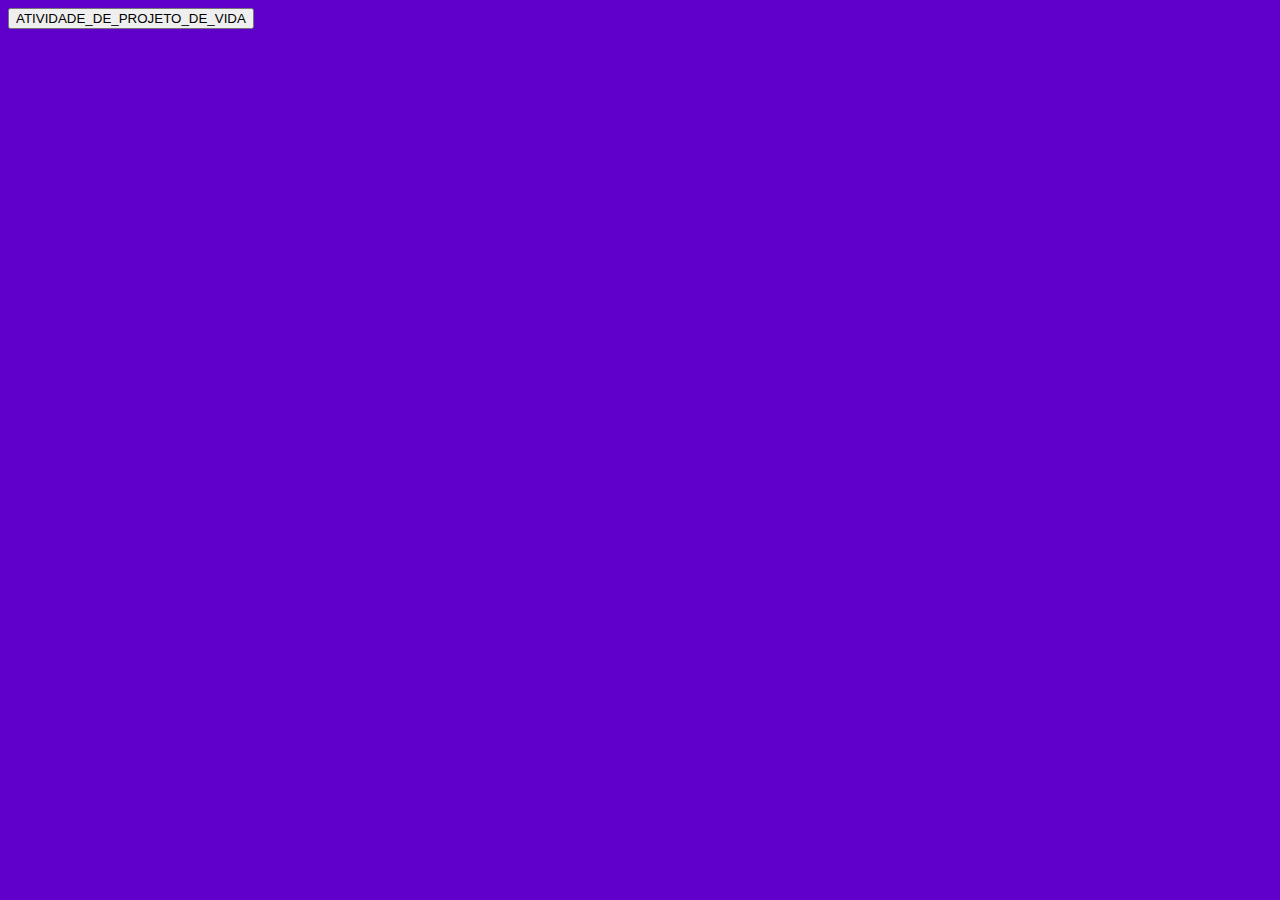
<file: tarefas/index.html>
<!DOCTYPE html>
<html>
<head>
  <link rel="stylesheet" href="styles.css">
</head>
<body>

  <button>
    ATIVIDADE_DE_PROJETO_DE_VIDA
    <link href="ATIVIDADE_DE_PROJETO_DE_VIDA/tarefas.html">
  </button>
</body>
</html>
</file>
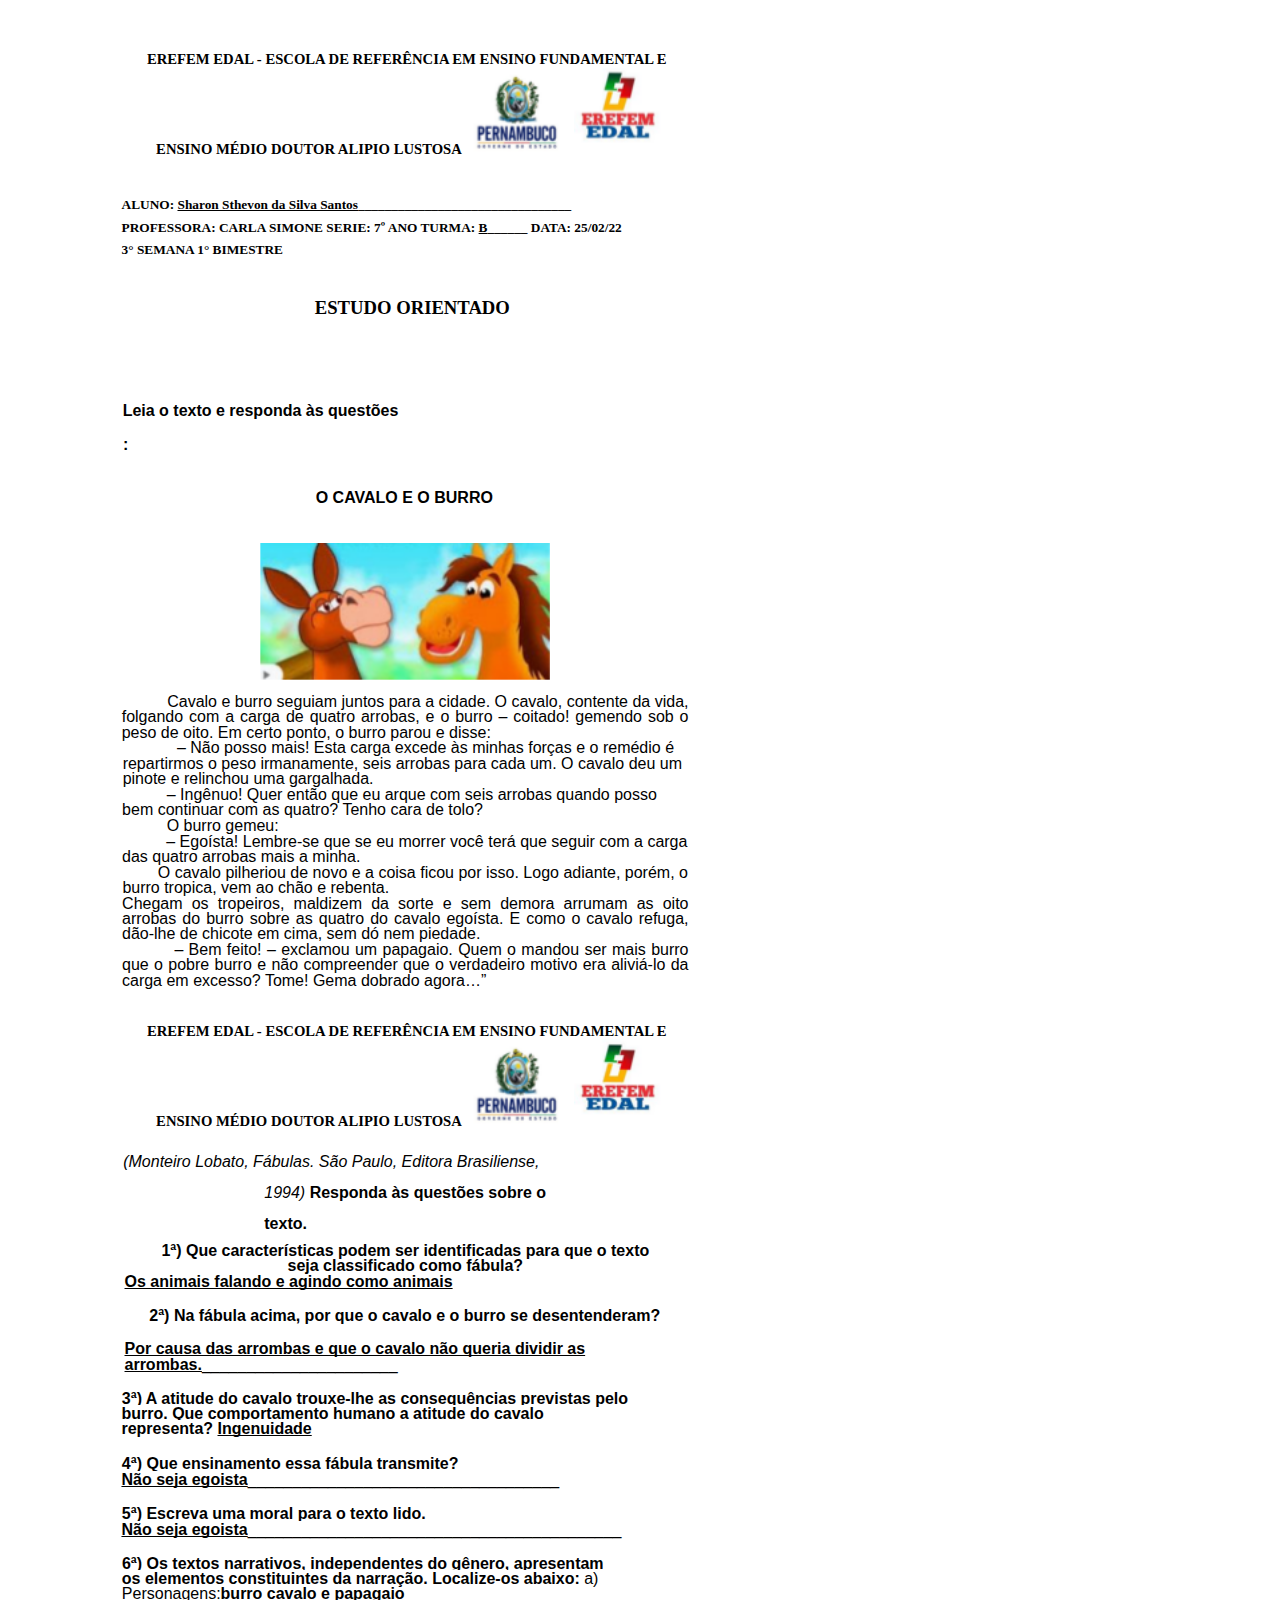
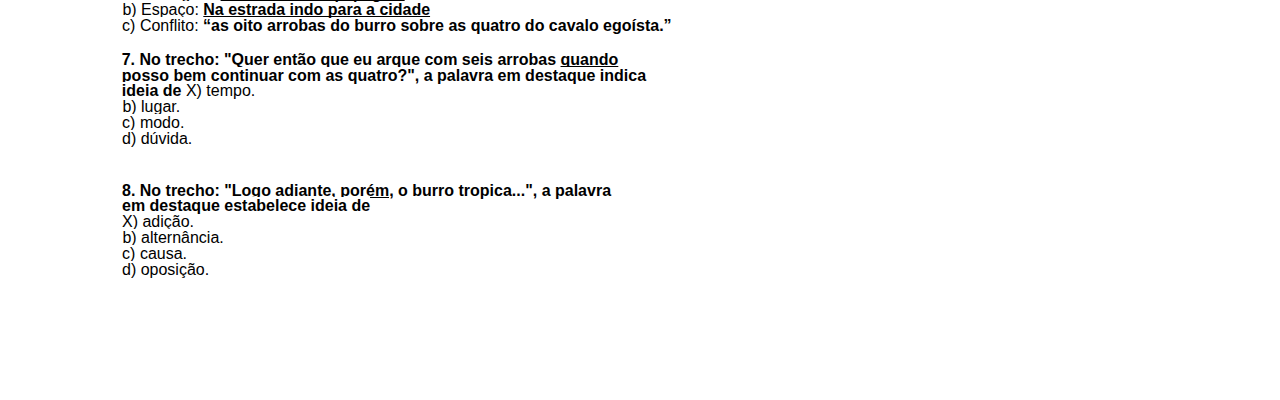
<file: tarefas/tarefa.html>
<html><head><meta content="text/html; charset=UTF-8" http-equiv="content-type"><style type="text/css">@import url('https://themes.googleusercontent.com/fonts/css?kit=OvwjZ7UUHsxv7C4-_gXmY1hTgFo9g6wL6kCF3X30Irw');ol{margin:0;padding:0}table td,table th{padding:0}.c2{-webkit-text-decoration-skip:none;color:#000000;font-weight:700;text-decoration:underline;vertical-align:baseline;text-decoration-skip-ink:none;font-size:12pt;font-family:"Arial";font-style:normal}.c4{background-color:#ffffff;color:#000000;font-weight:400;text-decoration:none;vertical-align:baseline;font-size:12pt;font-family:"Arial";font-style:normal}.c29{margin-left:75.8pt;padding-top:0.3pt;text-indent:39.3pt;padding-bottom:0pt;line-height:0.957811176776886;text-align:justify;margin-right:81.6pt}.c41{margin-left:75.7pt;padding-top:13.6pt;text-indent:-0.1pt;padding-bottom:0pt;line-height:0.9579501748085022;text-align:left;margin-right:95.6pt}.c19{margin-left:75.6pt;padding-top:10.4pt;text-indent:34.1pt;padding-bottom:0pt;line-height:0.9579501748085022;text-align:justify;margin-right:81.6pt}.c35{margin-left:75.9pt;padding-top:0.4pt;text-indent:33.5pt;padding-bottom:0pt;line-height:0.957949161529541;text-align:left;margin-right:81.6pt}.c23{margin-left:76.3pt;padding-top:0.3pt;text-indent:40.7pt;padding-bottom:0pt;line-height:0.9537842869758606;text-align:left;margin-right:81.6pt}.c3{margin-left:182.5pt;padding-top:13.6pt;text-indent:-105.8pt;padding-bottom:0pt;line-height:1.9242323637008667;text-align:left;margin-right:160.5pt}.c12{margin-left:75.5pt;padding-top:27.8pt;text-indent:0pt;padding-bottom:0pt;line-height:1.706140398979187;text-align:left;margin-right:130pt}.c40{margin-left:75.7pt;padding-top:13.6pt;text-indent:0.1pt;padding-bottom:0pt;line-height:0.9537853598594666;text-align:left;margin-right:128.3pt}.c6{color:#000000;font-weight:700;text-decoration:none;vertical-align:baseline;font-size:12pt;font-family:"Arial";font-style:normal}.c45{margin-left:75.8pt;padding-top:27.4pt;text-indent:0pt;padding-bottom:0pt;line-height:0.9579512476921082;text-align:left;margin-right:119.2pt}.c37{margin-left:75.8pt;padding-top:0.3pt;text-indent:0.1pt;padding-bottom:0pt;line-height:0.9579501748085022;text-align:justify;margin-right:81.6pt}.c1{margin-left:75.4pt;padding-top:14.1pt;text-indent:0.3pt;padding-bottom:0pt;line-height:0.9589914679527283;text-align:left;margin-right:86.8pt}.c46{margin-left:75.8pt;padding-top:0pt;text-indent:33.2pt;padding-bottom:0pt;line-height:0.9579501748085022;text-align:left;margin-right:81.6pt}.c30{margin-left:76.1pt;padding-top:0.3pt;text-indent:26.6pt;padding-bottom:0pt;line-height:0.957949161529541;text-align:left;margin-right:81.6pt}.c8{margin-left:77.7pt;padding-top:13.6pt;padding-bottom:0pt;line-height:0.957949161529541;text-align:center;margin-right:84.2pt}.c25{color:#000000;font-weight:400;text-decoration:none;vertical-align:baseline;font-family:"Arial";font-style:italic}.c36{margin-left:92.4pt;padding-top:2.5pt;padding-bottom:0pt;line-height:0.957949161529541;text-align:center;margin-right:98.1pt}.c44{color:#000000;text-decoration:none;vertical-align:baseline;font-size:14pt;font-family:"Calibri";font-style:normal}.c32{color:#000000;text-decoration:none;vertical-align:baseline;font-size:11pt;font-family:"Times";font-style:normal}.c22{color:#000000;text-decoration:none;vertical-align:baseline;font-size:10pt;font-family:"Times";font-style:normal}.c27{margin-left:91.4pt;padding-top:27.8pt;padding-bottom:0pt;line-height:0.9507065415382385;text-align:center;margin-right:94.9pt}.c0{background-color:#ffffff;-webkit-text-decoration-skip:none;font-weight:700;text-decoration:underline;text-decoration-skip-ink:none;font-size:12pt}.c11{color:#000000;font-weight:400;text-decoration:none;vertical-align:baseline;font-family:"Arial";font-style:normal}.c33{margin-left:77.7pt;padding-top:13.6pt;padding-bottom:0pt;line-height:0.957949161529541;text-align:left;margin-right:84.2pt}.c42{margin-left:76.1pt;padding-top:0pt;padding-bottom:0pt;line-height:1.0;text-align:left}.c28{margin-left:76.3pt;padding-top:64.2pt;padding-bottom:0pt;line-height:1.0;text-align:left}.c26{padding-top:27.4pt;padding-bottom:0pt;line-height:1.0;text-align:right;margin-right:215.6pt}.c31{margin-left:75.4pt;padding-top:0pt;padding-bottom:0pt;line-height:1.0;text-align:left}.c20{margin-left:109.3pt;padding-top:0.3pt;padding-bottom:0pt;line-height:1.0;text-align:left}.c47{margin-left:221.1pt;padding-top:27.4pt;padding-bottom:0pt;line-height:1.0;text-align:left}.c39{margin-left:76.5pt;padding-top:13.6pt;padding-bottom:0pt;line-height:1.0;text-align:left}.c13{margin-left:75.7pt;padding-top:14.1pt;padding-bottom:0pt;line-height:1.0;text-align:left}.c10{margin-left:75.8pt;padding-top:0pt;padding-bottom:0pt;line-height:1.0;text-align:left}.c43{margin-left:77.7pt;padding-top:0.3pt;padding-bottom:0pt;line-height:1.0;text-align:left}.c16{-webkit-text-decoration-skip:none;text-decoration:underline;text-decoration-skip-ink:none;font-size:10pt;font-family:"Times"}.c24{margin-left:75.8pt;padding-top:0.3pt;padding-bottom:0pt;line-height:1.0;text-align:left}.c38{margin-left:76.1pt;padding-top:0.4pt;padding-bottom:0pt;line-height:1.0;text-align:left}.c14{margin-left:179.2pt;padding-top:28.3pt;padding-bottom:0pt;line-height:1.0;text-align:left}.c34{margin-left:75.7pt;padding-top:13.6pt;padding-bottom:0pt;line-height:1.0;text-align:left}.c15{margin-left:76.1pt;padding-top:0.3pt;padding-bottom:0pt;line-height:1.0;text-align:left}.c17{margin-left:75.9pt;padding-top:0pt;padding-bottom:0pt;line-height:1.0;text-align:left}.c21{text-decoration-skip-ink:none;-webkit-text-decoration-skip:none;text-decoration:underline}.c18{max-width:582.3pt;padding:5.9pt 3pt 85.3pt 9.7pt}.c7{font-size:12pt}.c9{font-weight:700}.c5{background-color:#ffffff}.title{padding-top:24pt;color:#000000;font-weight:700;font-size:36pt;padding-bottom:6pt;font-family:"Arial";line-height:1.15;page-break-after:avoid;orphans:2;widows:2;text-align:left}.subtitle{padding-top:18pt;color:#666666;font-size:24pt;padding-bottom:4pt;font-family:"Georgia";line-height:1.15;page-break-after:avoid;font-style:italic;orphans:2;widows:2;text-align:left}li{color:#000000;font-size:11pt;font-family:"Arial"}p{margin:0;color:#000000;font-size:11pt;font-family:"Arial"}h1{padding-top:24pt;color:#000000;font-weight:700;font-size:24pt;padding-bottom:6pt;font-family:"Arial";line-height:1.15;page-break-after:avoid;orphans:2;widows:2;text-align:left}h2{padding-top:18pt;color:#000000;font-weight:700;font-size:18pt;padding-bottom:4pt;font-family:"Arial";line-height:1.15;page-break-after:avoid;orphans:2;widows:2;text-align:left}h3{padding-top:14pt;color:#000000;font-weight:700;font-size:14pt;padding-bottom:4pt;font-family:"Arial";line-height:1.15;page-break-after:avoid;orphans:2;widows:2;text-align:left}h4{padding-top:12pt;color:#000000;font-weight:700;font-size:12pt;padding-bottom:2pt;font-family:"Arial";line-height:1.15;page-break-after:avoid;orphans:2;widows:2;text-align:left}h5{padding-top:11pt;color:#000000;font-weight:700;font-size:11pt;padding-bottom:2pt;font-family:"Arial";line-height:1.15;page-break-after:avoid;orphans:2;widows:2;text-align:left}h6{padding-top:10pt;color:#000000;font-weight:700;font-size:10pt;padding-bottom:2pt;font-family:"Arial";line-height:1.15;page-break-after:avoid;orphans:2;widows:2;text-align:left}</style></head><body class="c5 c18"><p class="c27"><span class="c32 c9">EREFEM EDAL - ESCOLA DE REFER&Ecirc;NCIA EM ENSINO FUNDAMENTAL E &nbsp;ENSINO M&Eacute;DIO DOUTOR ALIPIO LUSTOSA </span><span style="overflow: hidden; display: inline-block; margin: 0.00px 0.00px; border: 0.00px solid #000000; transform: rotate(0.00rad) translateZ(0px); -webkit-transform: rotate(0.00rad) translateZ(0px); width: 109.44px; height: 80.64px;"><img alt="" src="images/image2.png" style="width: 109.44px; height: 80.64px; margin-left: 0.00px; margin-top: 0.00px; transform: rotate(0.00rad) translateZ(0px); -webkit-transform: rotate(0.00rad) translateZ(0px);" title=""></span><span style="overflow: hidden; display: inline-block; margin: 0.00px 0.00px; border: 0.00px solid #000000; transform: rotate(0.00rad) translateZ(0px); -webkit-transform: rotate(0.00rad) translateZ(0px); width: 87.04px; height: 87.04px;"><img alt="" src="images/image1.png" style="width: 87.04px; height: 87.04px; margin-left: 0.00px; margin-top: 0.00px; transform: rotate(0.00rad) translateZ(0px); -webkit-transform: rotate(0.00rad) translateZ(0px);" title=""></span></p><p class="c12"><span class="c22 c9">ALUNO: </span><span class="c9 c16">Sharon Sthevon da Silva Santos</span><span class="c9 c22">________________________________ PROFESSORA: CARLA SIMONE SERIE: 7&ordm; ANO TURMA: </span><span class="c16 c9">B</span><span class="c22 c9">______ DATA: 25/02/22 3&deg; SEMANA 1&deg; BIMESTRE </span></p><p class="c26"><span class="c9 c44">ESTUDO ORIENTADO </span></p><p class="c28"><span class="c6">Leia o texto e responda &agrave;s quest&otilde;es </span></p><p class="c39"><span class="c6">: </span></p><p class="c47"><span class="c6">O CAVALO E O BURRO </span></p><p class="c14"><span style="overflow: hidden; display: inline-block; margin: 0.00px 0.00px; border: 0.00px solid #000000; transform: rotate(0.00rad) translateZ(0px); -webkit-transform: rotate(0.00rad) translateZ(0px); width: 290.08px; height: 136.96px;"><img alt="" src="images/image3.png" style="width: 290.08px; height: 136.96px; margin-left: 0.00px; margin-top: 0.00px; transform: rotate(0.00rad) translateZ(0px); -webkit-transform: rotate(0.00rad) translateZ(0px);" title=""></span></p><p class="c19"><span class="c11 c7">Cavalo e burro seguiam juntos para a cidade. O cavalo, contente da vida, folgando com a carga de quatro arrobas, e o burro &ndash; coitado! gemendo sob o peso de oito. Em certo ponto, o burro parou e disse: </span></p><p class="c23"><span class="c11 c7">&ndash; N&atilde;o posso mais! Esta carga excede &agrave;s minhas for&ccedil;as e o rem&eacute;dio &eacute; repartirmos o peso irmanamente, seis arrobas para cada um. O cavalo deu um pinote e relinchou uma gargalhada. </span></p><p class="c35"><span class="c11 c7">&ndash; Ing&ecirc;nuo! Quer ent&atilde;o que eu arque com seis arrobas quando posso bem continuar com as quatro? Tenho cara de tolo? </span></p><p class="c20"><span class="c11 c7">O burro gemeu: </span></p><p class="c46"><span class="c11 c7">&ndash; Ego&iacute;sta! Lembre-se que se eu morrer voc&ecirc; ter&aacute; que seguir com a carga das quatro arrobas mais a minha. </span></p><p class="c30"><span class="c11 c7">O cavalo pilheriou de novo e a coisa ficou por isso. Logo adiante, por&eacute;m, o burro tropica, vem ao ch&atilde;o e rebenta. </span></p><p class="c37"><span class="c11 c7">Chegam os tropeiros, maldizem da sorte e sem demora arrumam as oito arrobas do burro sobre as quatro do cavalo ego&iacute;sta. E como o cavalo refuga, d&atilde;o-lhe de chicote em cima, sem d&oacute; nem piedade. </span></p><p class="c29"><span class="c11 c7">&ndash; Bem feito! &ndash; exclamou um papagaio. Quem o mandou ser mais burro que o pobre burro e n&atilde;o compreender que o verdadeiro motivo era alivi&aacute;-lo da carga em excesso? Tome! Gema dobrado agora&hellip;&rdquo;</span></p><p class="c27"><span class="c9 c32">EREFEM EDAL - ESCOLA DE REFER&Ecirc;NCIA EM ENSINO FUNDAMENTAL E &nbsp;ENSINO M&Eacute;DIO DOUTOR ALIPIO LUSTOSA </span><span style="overflow: hidden; display: inline-block; margin: 0.00px 0.00px; border: 0.00px solid #000000; transform: rotate(0.00rad) translateZ(0px); -webkit-transform: rotate(0.00rad) translateZ(0px); width: 109.44px; height: 80.64px;"><img alt="" src="images/image2.png" style="width: 109.44px; height: 80.64px; margin-left: 0.00px; margin-top: 0.00px; transform: rotate(0.00rad) translateZ(0px); -webkit-transform: rotate(0.00rad) translateZ(0px);" title=""></span><span style="overflow: hidden; display: inline-block; margin: 0.00px 0.00px; border: 0.00px solid #000000; transform: rotate(0.00rad) translateZ(0px); -webkit-transform: rotate(0.00rad) translateZ(0px); width: 87.04px; height: 87.04px;"><img alt="" src="images/image1.png" style="width: 87.04px; height: 87.04px; margin-left: 0.00px; margin-top: 0.00px; transform: rotate(0.00rad) translateZ(0px); -webkit-transform: rotate(0.00rad) translateZ(0px);" title=""></span></p><p class="c3"><span class="c7 c25">(Monteiro Lobato, F&aacute;bulas. S&atilde;o Paulo, Editora Brasiliense, 1994) </span><span class="c6">Responda &agrave;s quest&otilde;es sobre o texto. </span></p><p class="c36"><span class="c6">1&ordf;) Que caracter&iacute;sticas podem ser identificadas para que o texto seja classificado como f&aacute;bula? </span></p><p class="c43"><span class="c7 c9 c21">Os animais falando e agindo como animais</span></p><p class="c8"><span class="c6">2&ordf;) Na f&aacute;bula acima, por que o cavalo e o burro se desentenderam?</span></p><p class="c33"><span class="c21 c7 c9">Por causa das arrombas e que o cavalo n&atilde;o queria dividir as arrombas.</span><span class="c11 c7">______________________ </span></p><p class="c1"><span class="c6 c5">3&ordf;) A atitude do cavalo trouxe-lhe as consequ&ecirc;ncias previstas pelo burro.</span><span class="c6">&nbsp;</span><span class="c6 c5">Que comportamento humano a atitude do cavalo representa?</span><span class="c6">&nbsp;</span><span class="c0">Ingenuidade</span></p><p class="c13"><span class="c6 c5">4&ordf;) Que ensinamento essa f&aacute;bula transmite?</span><span class="c6">&nbsp;</span></p><p class="c31"><span class="c0">N&atilde;o seja egoista</span><span class="c4">___________________________________</span><span class="c11 c7">&nbsp;</span></p><p class="c34"><span class="c6 c5">5&ordf;) Escreva uma moral para o texto lido.</span><span class="c6">&nbsp;</span></p><p class="c31"><span class="c0">N&atilde;o seja egoista</span><span class="c4">__________________________________________</span><span class="c11 c7">&nbsp;</span></p><p class="c40"><span class="c6 c5">6&ordf;) Os textos narrativos, independentes do g&ecirc;nero, apresentam os</span><span class="c6">&nbsp;</span><span class="c6 c5">elementos constituintes da narra&ccedil;&atilde;o. Localize-os abaixo:</span><span class="c6">&nbsp;</span><span class="c4">a) Personagens:</span><span class="c21 c7 c9">burro cavalo e papagaio</span></p><p class="c38"><span class="c4">b) Espa&ccedil;o:</span><span class="c11 c7">&nbsp;</span><span class="c2">Na estrada indo para a cidade</span></p><p class="c17"><span class="c4">c) Conflito:</span><span class="c11 c7">&nbsp;</span><span class="c7 c9">&ldquo;</span><span class="c7 c9">as oito arrobas do burro sobre as quatro do cavalo ego&iacute;sta.</span><span class="c7 c9">&rdquo;</span></p><p class="c41"><span class="c6 c5">7. No trecho: &quot;Quer ent&atilde;o que eu arque com seis arrobas </span><span class="c2 c5">quando </span><span class="c6 c5">posso</span><span class="c6">&nbsp;</span><span class="c6 c5">bem continuar com as quatro?&quot;, a palavra em destaque indica ideia de</span><span class="c6">&nbsp;</span><span class="c7 c5">X</span><span class="c4">) tempo.</span><span class="c11 c7">&nbsp;</span></p><p class="c15"><span class="c4">b) lugar.</span><span class="c11 c7">&nbsp;</span></p><p class="c17"><span class="c4">c) modo.</span><span class="c11 c7">&nbsp;</span></p><p class="c10"><span class="c4">d) d&uacute;vida.</span><span class="c7 c11">&nbsp;</span></p><p class="c45"><span class="c6 c5">8. No trecho: &quot;Logo adiante, </span><span class="c2 c5">por&eacute;m</span><span class="c6 c5">, o burro tropica...&quot;, a palavra em</span><span class="c6">&nbsp;</span><span class="c6 c5">destaque estabelece ideia de</span><span class="c6">&nbsp;</span></p><p class="c24"><span class="c5 c7">X</span><span class="c4">) adi&ccedil;&atilde;o.</span><span class="c11 c7">&nbsp;</span></p><p class="c42"><span class="c4">b) altern&acirc;ncia.</span><span class="c11 c7">&nbsp;</span></p><p class="c17"><span class="c4">c) causa.</span><span class="c11 c7">&nbsp;</span></p><p class="c10"><span class="c4">d) oposi&ccedil;&atilde;o.</span></p></body></html>
</file>
<file: tarefas/styles.css>
body {
    background-color: rgb(94, 0, 201);
  }
  h1 {
    color: black;
    text-shadow: 100vh, blue;
  }
  p {
    color: black;
  }
</file>
